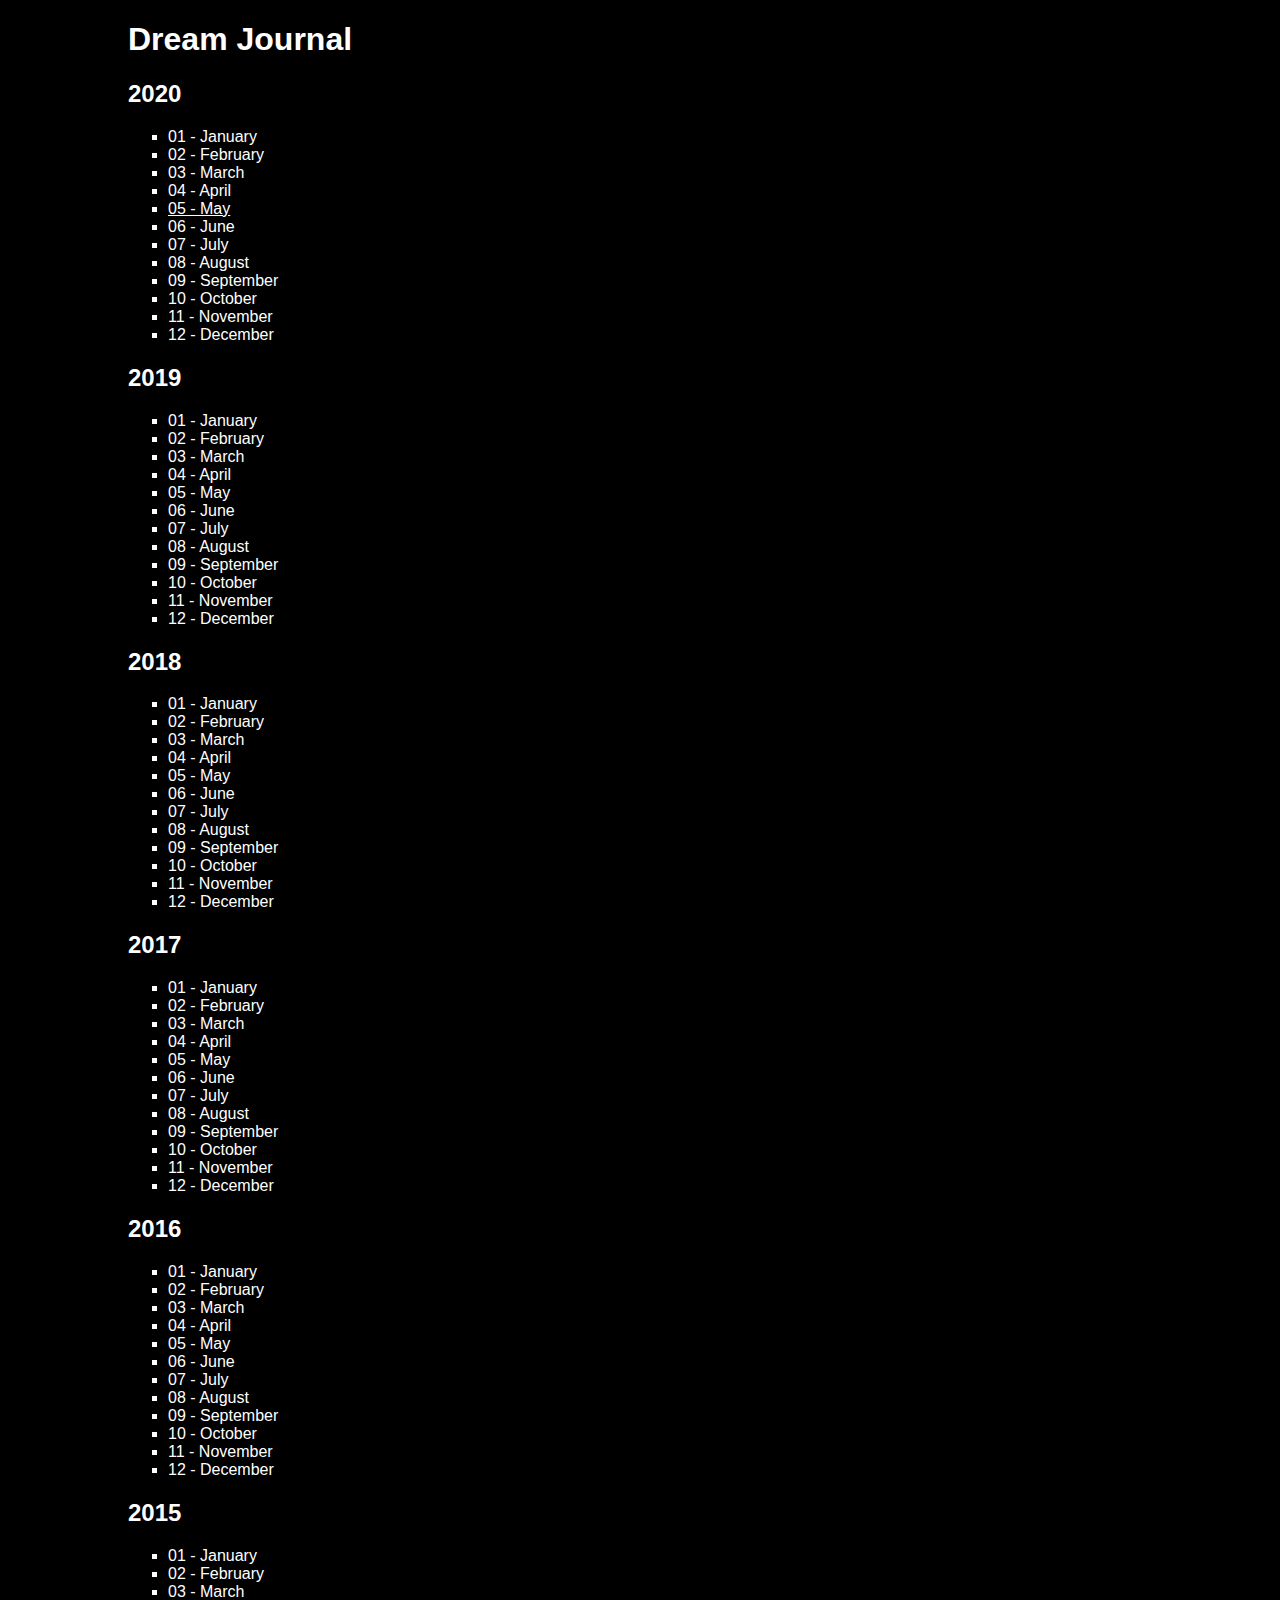
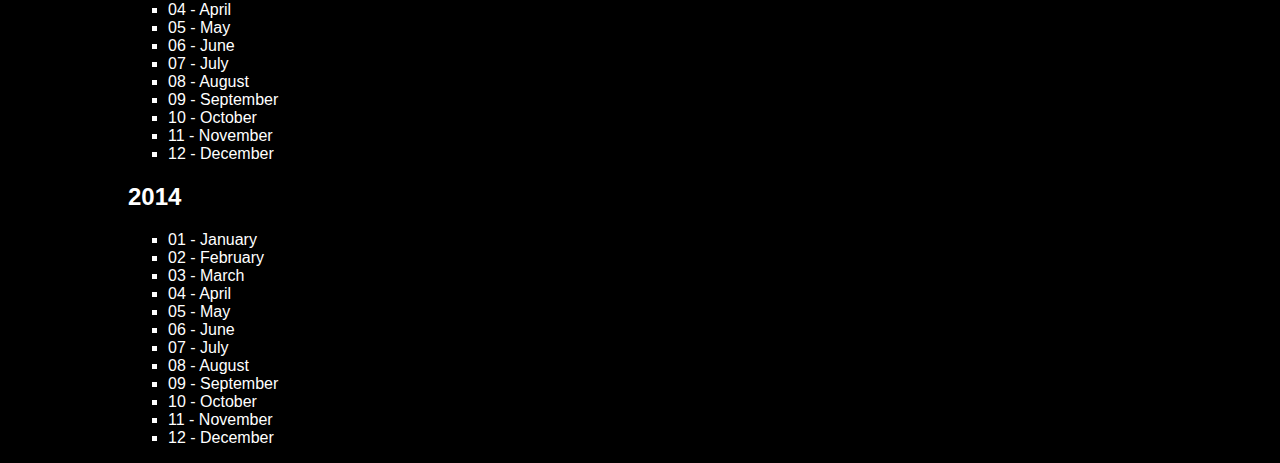
<file: docs/index.html>
<!DOCTYPE html>
<html>
<head>
	<meta charset="utf-8">
	<title>Dream Journal</title>
	<link rel="stylesheet" href="style/style.css">
</head>
<body>
<h1>Dream Journal</h1>

<h2>2020</h2>
<ul>
	<li>01 - January</li>
	<li>02 - February</li>
	<li>03 - March</li>
	<li>04 - April</li>
	<li><a href="sites/d-journal-2020-05.html">05 - May</a></li>
	<li>06 - June</li>
	<li>07 - July</li>
	<li>08 - August</li>
	<li>09 - September</li>
	<li>10 - October</li>
	<li>11 - November</li>
	<li>12 - December</li>
</ul>

<h2>2019</h2>
<ul>
	<li>01 - January</li>
	<li>02 - February</li>
	<li>03 - March</li>
	<li>04 - April</li>
	<li>05 - May</li>
	<li>06 - June</li>
	<li>07 - July</li>
	<li>08 - August</li>
	<li>09 - September</li>
	<li>10 - October</li>
	<li>11 - November</li>
	<li>12 - December</li>
</ul>

<h2>2018</h2>
<ul>
	<li>01 - January</li>
	<li>02 - February</li>
	<li>03 - March</li>
	<li>04 - April</li>
	<li>05 - May</li>
	<li>06 - June</li>
	<li>07 - July</li>
	<li>08 - August</li>
	<li>09 - September</li>
	<li>10 - October</li>
	<li>11 - November</li>
	<li>12 - December</li>
</ul>

<h2>2017</h2>
<ul>
	<li>01 - January</li>
	<li>02 - February</li>
	<li>03 - March</li>
	<li>04 - April</li>
	<li>05 - May</li>
	<li>06 - June</li>
	<li>07 - July</li>
	<li>08 - August</li>
	<li>09 - September</li>
	<li>10 - October</li>
	<li>11 - November</li>
	<li>12 - December</li>
</ul>

<h2>2016</h2>
<ul>
	<li>01 - January</li>
	<li>02 - February</li>
	<li>03 - March</li>
	<li>04 - April</li>
	<li>05 - May</li>
	<li>06 - June</li>
	<li>07 - July</li>
	<li>08 - August</li>
	<li>09 - September</li>
	<li>10 - October</li>
	<li>11 - November</li>
	<li>12 - December</li>
</ul>

<h2>2015</h2>
<ul>
	<li>01 - January</li>
	<li>02 - February</li>
	<li>03 - March</li>
	<li>04 - April</li>
	<li>05 - May</li>
	<li>06 - June</li>
	<li>07 - July</li>
	<li>08 - August</li>
	<li>09 - September</li>
	<li>10 - October</li>
	<li>11 - November</li>
	<li>12 - December</li>
</ul>

<h2>2014</h2>
<ul>
	<li>01 - January</li>
	<li>02 - February</li>
	<li>03 - March</li>
	<li>04 - April</li>
	<li>05 - May</li>
	<li>06 - June</li>
	<li>07 - July</li>
	<li>08 - August</li>
	<li>09 - September</li>
	<li>10 - October</li>
	<li>11 - November</li>
	<li>12 - December</li>
</ul>

</body>
</html>
</file>
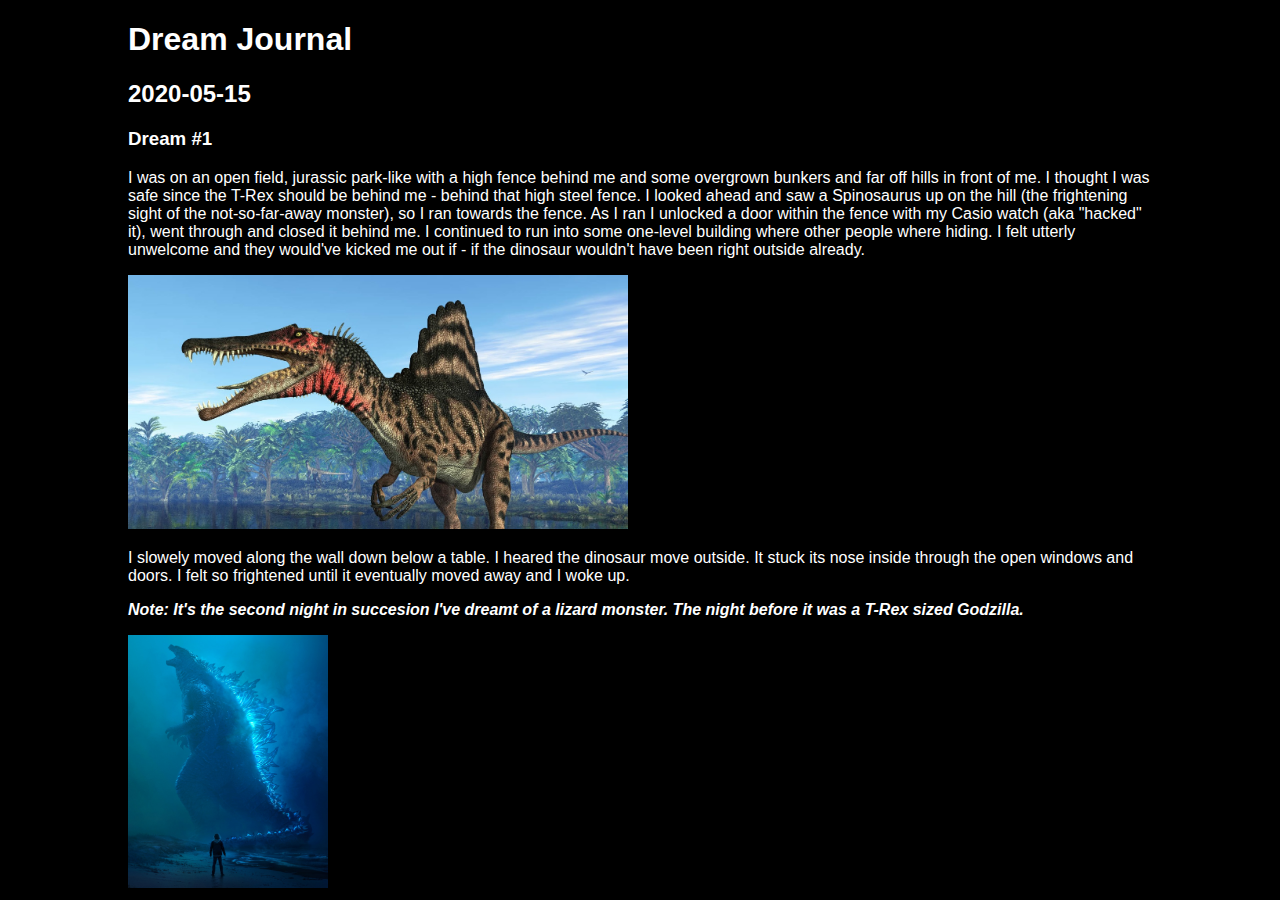
<file: docs/sites/d-journal-2020-05.html>
<!DOCTYPE html>
<html>
<head>
	<meta charset="utf-8">
	<title>Dream Journal 2020-05</title>
	<link rel="stylesheet" href="../style/style.css">
</head>
<body>

<h1>Dream Journal</h1>
	
<h2>2020-05-15</h2>
<h3>Dream #1</h3>
<p>I was on an open field, jurassic park-like with a high fence behind me and some overgrown bunkers and far off hills in front of me. I thought I was safe since the T-Rex should be behind me - behind that high steel fence. I looked ahead and saw a Spinosaurus up on the hill (the frightening sight of the not-so-far-away monster), so I ran towards the fence. As I ran I unlocked a door within the fence with my Casio watch (aka "hacked" it), went through and closed it behind me. I continued to run into some one-level building where other people where hiding. I felt utterly unwelcome and they would've kicked me out if - if the dinosaur wouldn't have been right outside already.</p>
<img src="data/spinosaurus.jpg" alt="Spinosaurus" width="500px">
<p>I slowely moved along the wall down below a table. I heared the dinosaur move outside. It stuck its nose inside through the open windows and doors. I felt so frightened until it eventually moved away and I woke up.</p>
<p><i><b>Note: It's the second night in succesion I've dreamt of a lizard monster. The night before it was a T-Rex sized Godzilla.</b></i></p>
<img src="data/godzilla.jpg" width="200px">


</body>
</html>
</file>
<file: docs/style/style.css>
body{
	color: white;
	background-color: black;
	font-family: Arial;
	margin: auto 10%;
}

ul > li{
	list-style: square;
}

a {
	text-decoration: underline;
	color: white;
}

b > a {
	color: red;
}
</file>
